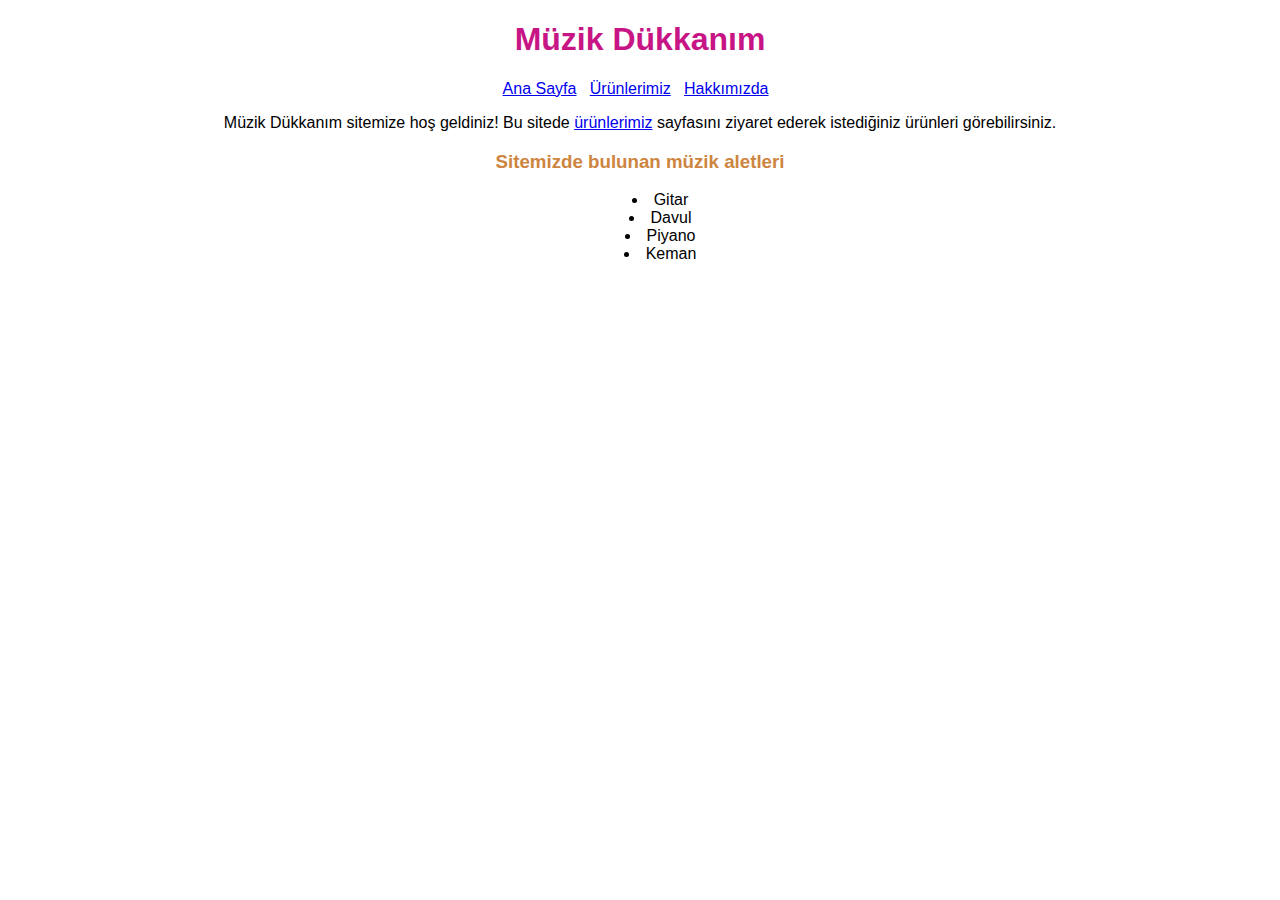
<file: index.html>
<!DOCTYPE html>
<html lang="tr">
<head>
    <meta charset="UTF-8">
    <meta name="viewport" content="width=device-width, initial-scale=1.0">
    <title>Müzik</title>
    <link rel="stylesheet" href="css/style.css">
    
</head>
<body class="fs">
    
    <h1>Müzik Dükkanım</h1>
    <article>
    <a href="index.html">Ana Sayfa</a> &nbsp;
    <a href="urunler.html">Ürünlerimiz</a> &nbsp;
    <a href="about-us.html">Hakkımızda</a> &nbsp;

    <p>
        Müzik Dükkanım sitemize hoş geldiniz! Bu sitede <a href="urunler.html"> ürünlerimiz</a> sayfasını ziyaret ederek istediğiniz ürünleri görebilirsiniz.
    </p>

    <h3 style="color: #CD853F;">Sitemizde bulunan müzik aletleri</h3>

    <ul>
        <li>Gitar</li>
        <li>Davul</li>
        <li>Piyano</li>
        <li>Keman</li>
    </ul>

    </article>

</body>
</html>
</file>
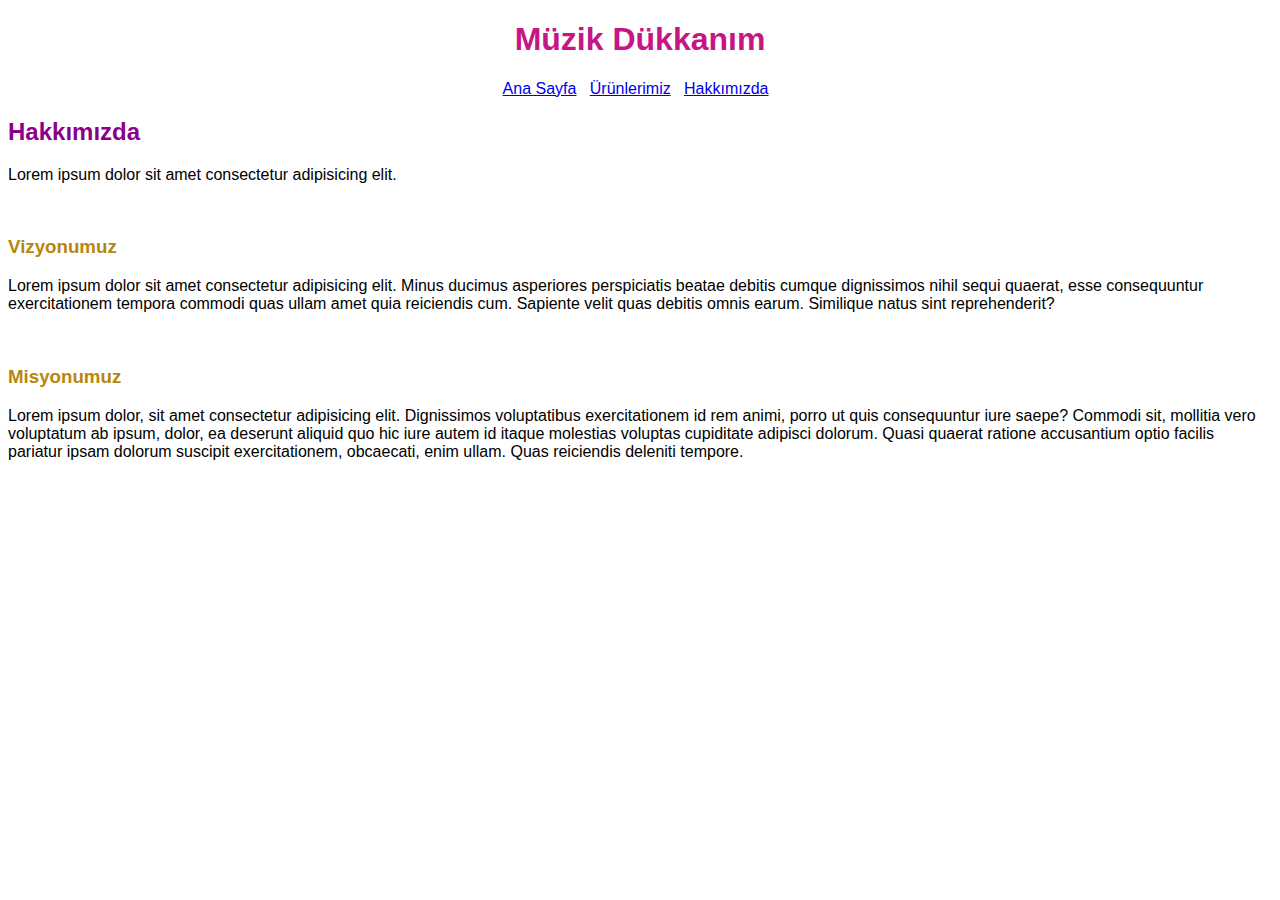
<file: about-us.html>
<!DOCTYPE html>
<html lang="tr">
<head>
    <meta charset="UTF-8">
    <meta name="viewport" content="width=device-width, initial-scale=1.0">
    <title>Müzik</title>
    <link rel="stylesheet" href="css/style.css">
</head>
<body class="fs">
    
    <h1 style="text-align: center; color: #C71585">Müzik Dükkanım</h1>
    
    <article  style="text-align: center;">
    <a href="index.html">Ana Sayfa</a> &nbsp;
    <a href="urunler.html">Ürünlerimiz</a> &nbsp;
    <a href="about-us.html">Hakkımızda</a> &nbsp;
    
    </article>
    
    <h2 style="color: #8B008B; text-align: left;">Hakkımızda</h2>
    <p style="text-align: left;">
        Lorem ipsum dolor sit amet consectetur adipisicing elit.
    </p>
    <br>
    <h3 style="color: #B8860B; text-align: left;">Vizyonumuz</h3>
    <p style="text-align: left;">
        Lorem ipsum dolor sit amet consectetur adipisicing elit. Minus ducimus asperiores perspiciatis beatae debitis cumque dignissimos nihil sequi quaerat, esse consequuntur exercitationem tempora commodi quas ullam amet quia reiciendis cum. Sapiente velit quas debitis omnis earum. Similique natus sint reprehenderit?
    </p>
    <br>
    <h3 style="color: #B8860B; text-align: left;">Misyonumuz</h3>
    <p style="text-align: left;">
        Lorem ipsum dolor, sit amet consectetur adipisicing elit. Dignissimos voluptatibus exercitationem id rem animi, porro ut quis consequuntur iure saepe? Commodi sit, mollitia vero voluptatum ab ipsum, dolor, ea deserunt aliquid quo hic iure autem id itaque molestias voluptas cupiditate adipisci dolorum. Quasi quaerat ratione accusantium optio facilis pariatur ipsam dolorum suscipit exercitationem, obcaecati, enim ullam. Quas reiciendis deleniti tempore.
    </p>


</body>
</html>
</file>
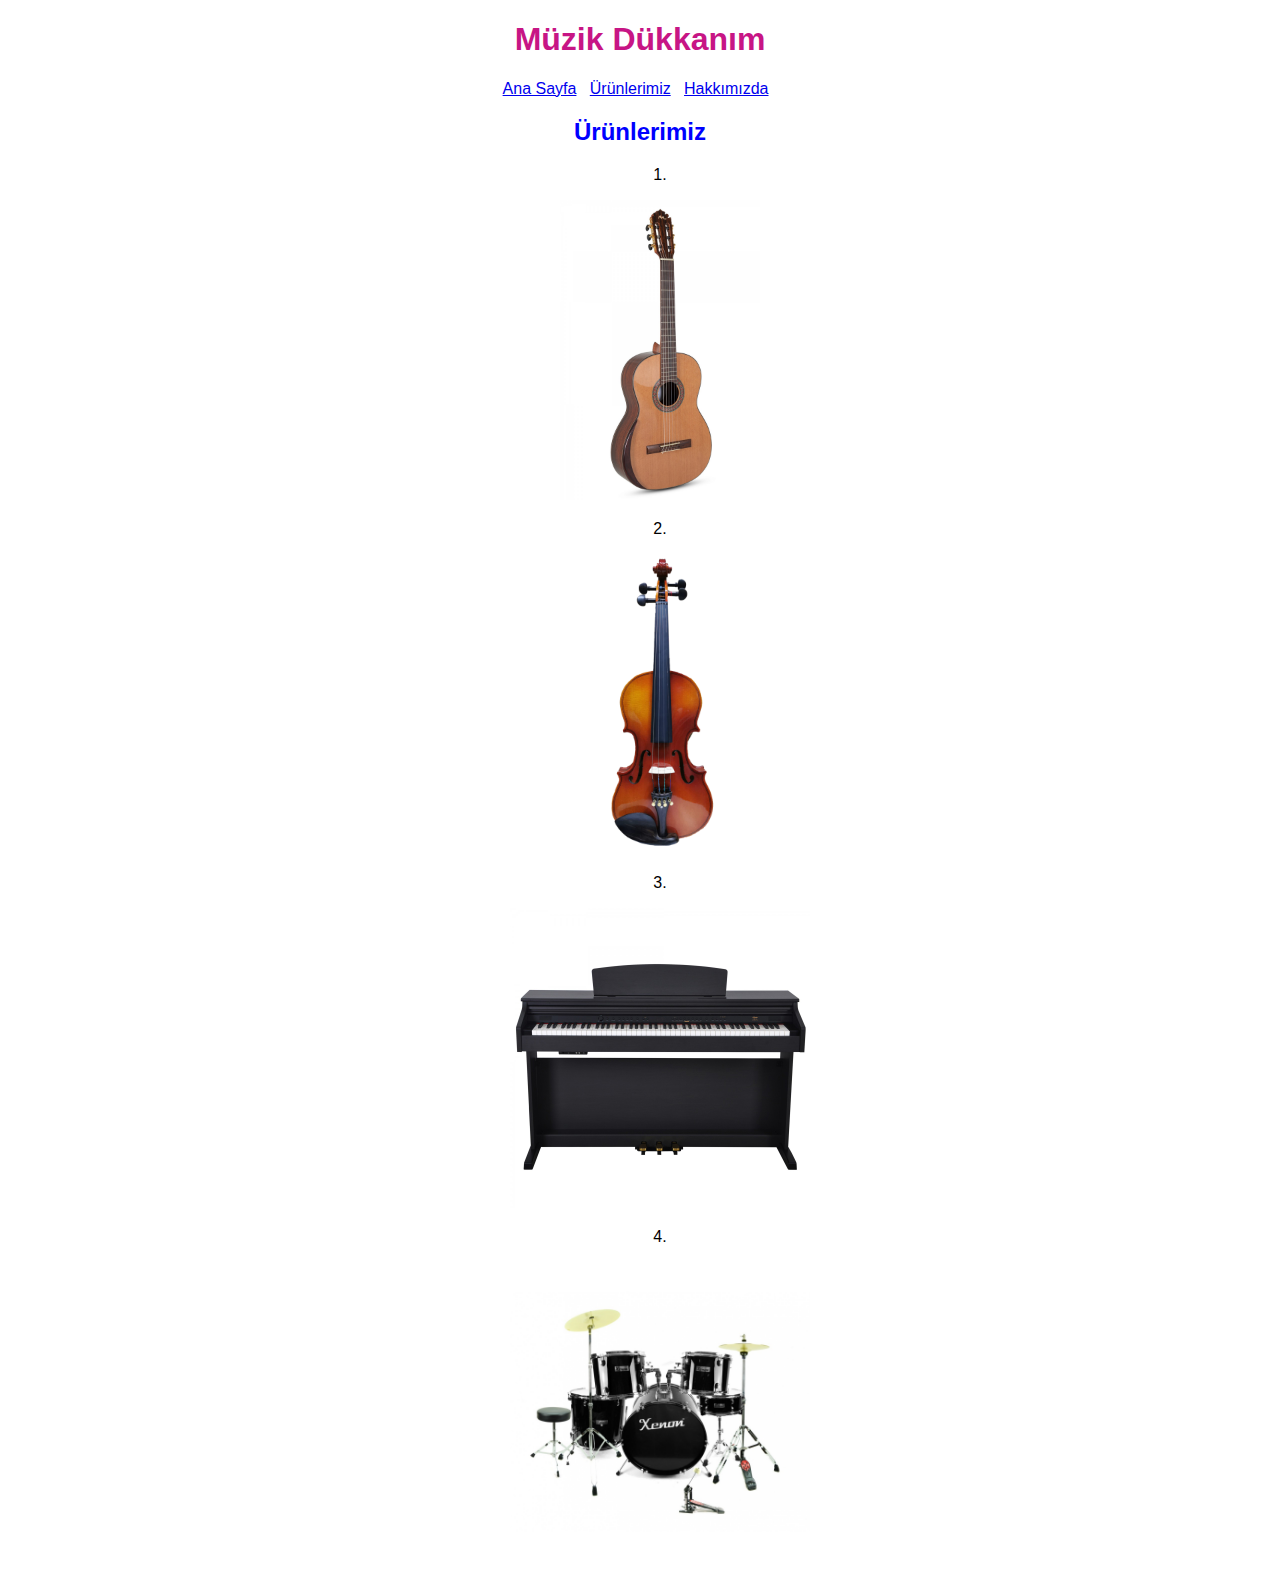
<file: urunler.html>
<!DOCTYPE html>
<html lang="tr">
<head>
    <meta charset="UTF-8">
    <meta name="viewport" content="width=device-width, initial-scale=1.0">
    <title>Müzik</title>
    <link rel="stylesheet" href="css/style.css">
</head>
<body class="fs">
    <h1 style="color: #C71585">Müzik Dükkanım</h1>
    <article>
    <a href="index.html">Ana Sayfa</a> &nbsp;
    <a href="urunler.html">Ürünlerimiz</a> &nbsp;
    <a href="about-us.html">Hakkımızda</a> &nbsp;
    
    <h2 style="color: blue;">Ürünlerimiz</h2>

    <ol>
        <li>
            <p>
                <img style="height: 300px;" src="img/gitar.jpg" alt="Gitar">
            </p>
        </li>
        <li>
            <p>
                <img style="height: 300px;" src="img/keman.jpg" alt="Keman">
            </p>
        </li>
        <li>
            <p>
                <img style="height: 300px;" src="img/piyano.jpg" alt="Piyano">
            </p>
        </li>
        <li>
            <p>
                <img style="height: 300px;" src="img/davul.jpg" alt="Davul">
            </p>
        </li>
    </ol>

    </article>
</body>
</html>
</file>
<file: css/style.css>
.fs {
    font-family: "SUSE", sans-serif;
    font-optical-sizing: auto;
    font-weight: weight;
    font-style: normal;
  }


h2, h3, h4, h5, h6, p, article {
    text-align: center;
}

ul {
    list-style-position: inside;
}

h1 {
    text-align: center;
    color: #C71585;
}

ol {
    list-style-position: inside;
}
</file>
